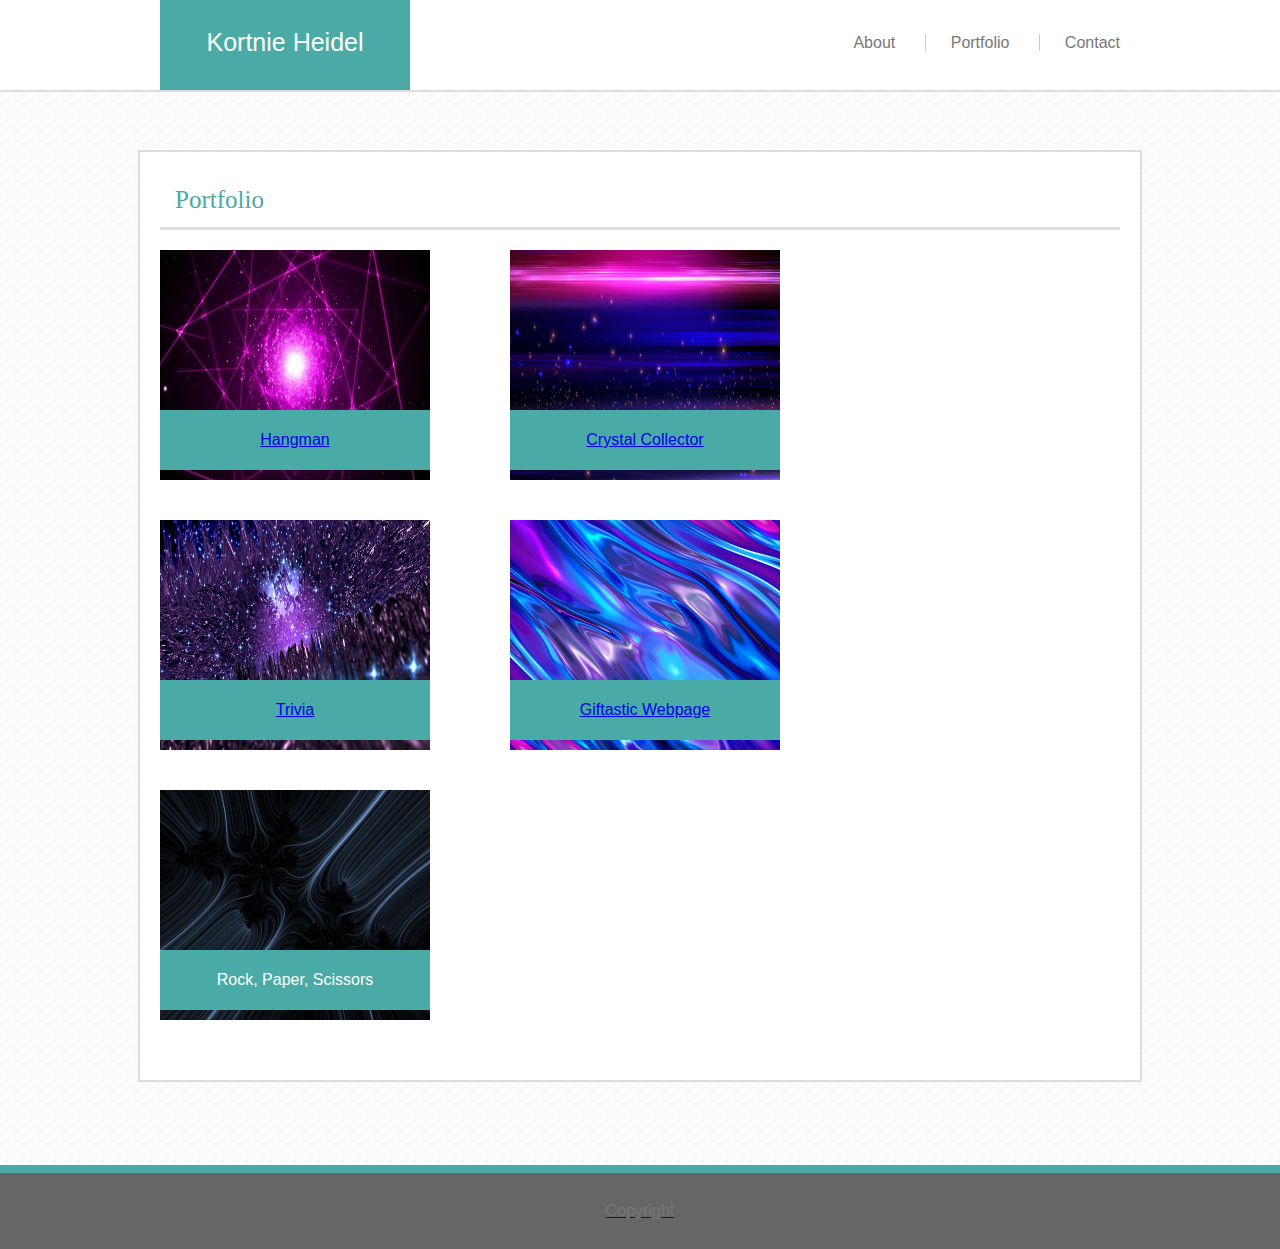
<file: portfolio.html>
<!DOCTYPE html>
<html>
  <head<meta name="viewport" content="width=device-width, initial-scale=1.0"></head>
    <title>Portfolio</title>
    <link rel="stylesheet" href="././assets/css/reset.css" />
    <link rel="stylesheet" href="./assets/css/style.css" />
  </head>

  <body>
    <header id="mainheader">
      <div class="header">
        <a class="name" href="index.html">Kortnie Heidel</a>
        <nav>
          <a href="index.html">About</a>
          <a href="portfolio.html">Portfolio</a>
          <a href="contact.html">Contact</a>
        </nav>
      </div>
    </header>
    <div class="body">
      <div id="container2">
        <h1 class="about">Portfolio</h1>
        <div class="projects">
          <img src="assets/images/purple.jpg" class="pics" alt="Hangman" />
          <h2><a href="https://keheidel.github.io/Word-Guess-Game/">Hangman</a></h2>
        </div>
        <div class="projects">
          <img src="./assets/images/pink.jpg" class="pics" alt="RPG Game" />
          <h2><a href="https://keheidel.github.io/unit-4-game/">Crystal Collector</a></h2>
        </div>
        <div class="projects">
          <img src="assets/images/crystals.jpg" class="pics" alt="Trivia" />
          <h2><a href="https://keheidel.github.io/TriviaGame/">Trivia</h2>
        </div>
        <div class="projects">
          <img
            src="./assets/images/blue.jpg"
            class="pics"
            alt="Rutgers Info Widget"
          />
          <h2><a href="https://keheidel.github.io/Giftastic-Webpage/">Giftastic Webpage</h2>
        </div>
        <div class="projects">
          <img
            src="./assets/images/black.jpg"
            class="pics"
            alt="Rock, Paper, Scissors"
          />
          <h2>Rock, Paper, Scissors</h2>
        </div>
      </div>
    </div>
  </body>
  <footer>Copyright</footer>
</html>
</file>
<file: assets/css/style.css>
body {
    background-image: url("../images/ecailles.png");
    font-family: 'Arial', 'Helvetica Neue', Helvetica, sans-serif;
}

#mainheader {
    position: fixed;
    overflow: auto;
    z-index: 99;
    background-color: #ffffff;
    width: 100%;
    border-bottom: 2px solid #dddddd;
    margin-bottom: 30px;
}

.header {
    width: 100%;
    max-width: 960px;
    margin: 0 auto;
    clear: both;
}

h1 {
    font-family: Georgia, 'Times New Roman', Times, serif;
}

.name {
    font-size: 25px;
    background-color: #4aaaa5;
    float: left;
    color: white;
    width: 250px;
    height: 90px;
    text-align: center;
    line-height: 85px;
    text-decoration: none;
}

nav {
    float: right;
    line-height: 85px;
}

nav a {
    padding-left: 25px;
    border-left: 1px solid #cccccc;
    margin-left: 25px;
    text-decoration: none;
    color: #777777;
}

nav a:first-child {
    border-left: 0 none;
}

#container2 {
    background-color: #ffffff;
    width: 100%;
    max-width: 960px;
    margin: 0 auto;
    border: 2px solid #dddddd;
    padding: 20px;
    margin-top: 50px;
    margin-bottom: 83px;
    clear: both;
    overflow: auto;
}

.about {
    font-size: 25px;
    color: #4aaaa5;
    border-bottom: 3px solid #dddddd;
    padding: 15px;
    margin-bottom: 20px;
}
 
.body {
    padding-top: 100px;
    color: #777777;
    min-height: calc(100vh - 209px);
}

.me {
    float: left;
    margin: 10px;
}

.form {
    color: #777777;
    margin-top: 25px;
}

.form li {
    padding: 5px;
}

.submit {
    margin-top: 25px;
    background-color: #4aaaa5;
    color: #ffffff;
    padding-left: 15px;
    padding-right: 15px;
    padding-top: 10px;
    padding-bottom: 10px;
}

#container2 .projects {
    position: relative;
    float: left;
    width: 350px;
    height: 270px;
    overflow: auto;
}

#container2 .projects h2 {
    border-bottom: 0;
    background: #4AAAA5;
    color: #FFFFFF;
    text-align: center;
    position: absolute;
    bottom: 20px;
    padding: 15px;
    width: 240px;
    line-height: 30px;
    margin-bottom: 30px;
    font-weight: 300;
}

#container2 .pics {
    width: 270px;
    height: 230px;
    float: left;
}

@media screen and (max-width: 980px) {}

@media screen and (max-width: 768px) {}

@media screen and (max-width: 640px) {
    #mainheader {position: static;}
    .name {width: 100%;}
    nav {float: none;
    text-align: center;}
    #container2{margin-top: 0;
    max-width: 560px;}
    .body{padding-top: 20px;}

}

footer{
    margin-top: 25px;
    border-top: 8px solid #4aaaa5;
    background-color: #666666;
    text-align: center;
    padding: 30px 0;
    clear: both;
    color: #777777;
}
</file>
